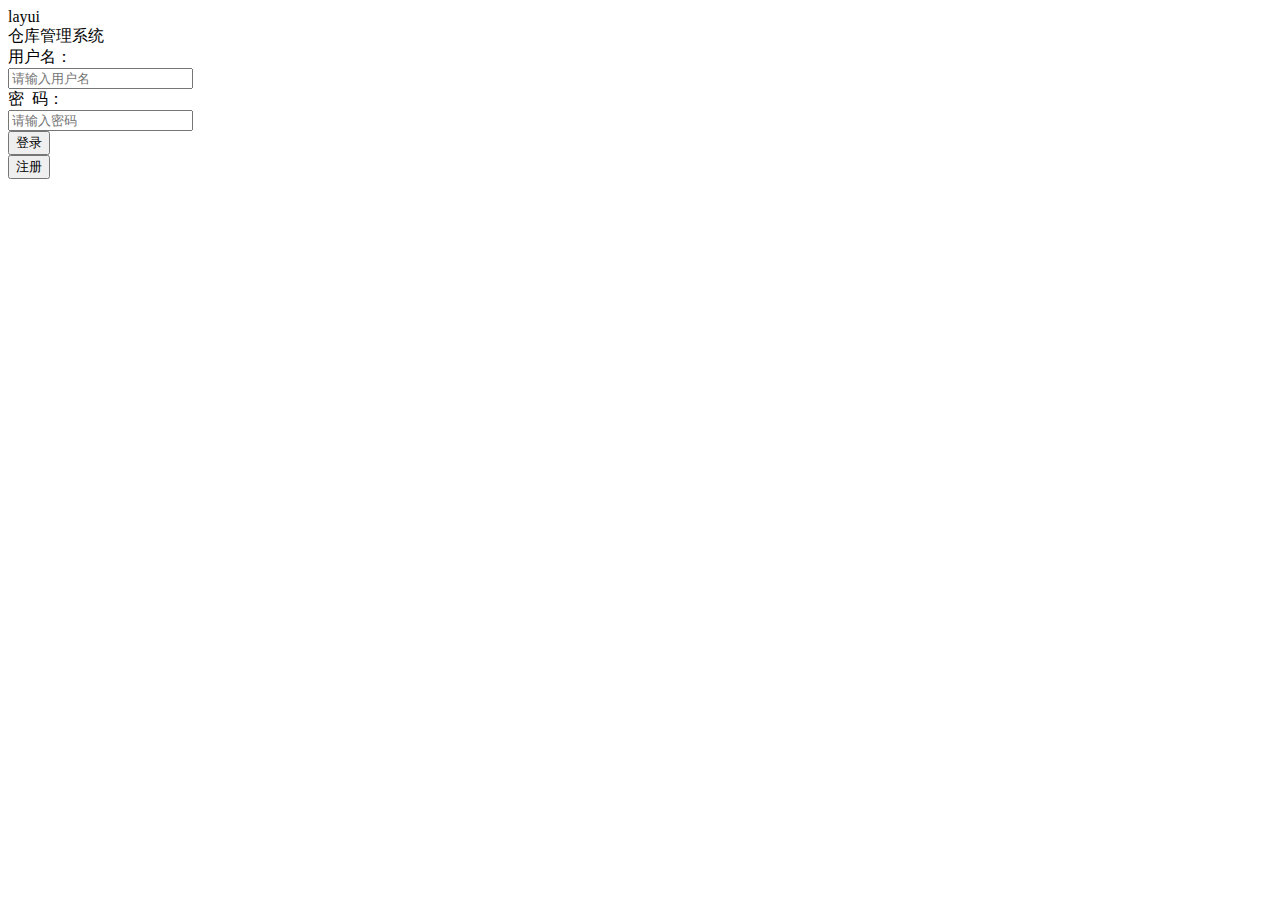
<file: src/main/resources/templates/login.html>
<!DOCTYPE html>
<html lang="en" xmlns:th="http://www.thymeleaf.org">
<head>
    <meta charset="UTF-8">
    <title>登录</title>
    <link rel="stylesheet" th:href="@{layui/css/layui.css}">
    layui
    <link rel="stylesheet" th:href="@{css/login.css}">
</head>
<body>
<div class="layui-box login-box">
    <div class="title">仓库管理系统</div>
    <form class="layui-form" action="">
        <div class="layui-form-item">
            <label class="layui-form-label login-label">用户名：</label>
            <div class="layui-input-inline">
                <input type="text" name="username" required lay-verify="required" placeholder="请输入用户名"
                       class="layui-input">
            </div>
        </div>
        <div class="layui-form-item">
            <label class="layui-form-label  login-label">密&nbsp;&nbsp;码：</label>
            <div class="layui-input-inline">
                <input type="password" name="password" required lay-verify="required" placeholder="请输入密码"
                       class="layui-input"/>
            </div>
        </div>
        <div class="layui-form-item">
            <div class="layui-inline login-btn">
                <button class="layui-btn layui-btn-fluid" lay-submit="" lay-filter="login">登录</button>
            </div>
            <div class="layui-inline login-btn">
                <button class="layui-btn layui-btn-fluid" lay-submit="" lay-filter="register">注册</button>
            </div>
        </div>
    </form>
</div>
<script th:src="@{layui/layui.js}"></script>
<script>
    layui.use(['form', 'jquery', 'layer'], function () {
        var $ = layui.jquery,
            form = layui.form,
            layer = layui.layer;
        // form.render();

        form.on('submit(login)', function (data) {
            console.log("login")
            console.log(data.field)
            return false;//false：阻止表单跳转  true：表单跳转
        });
    })
</script>
</body>

</html>
</file>
